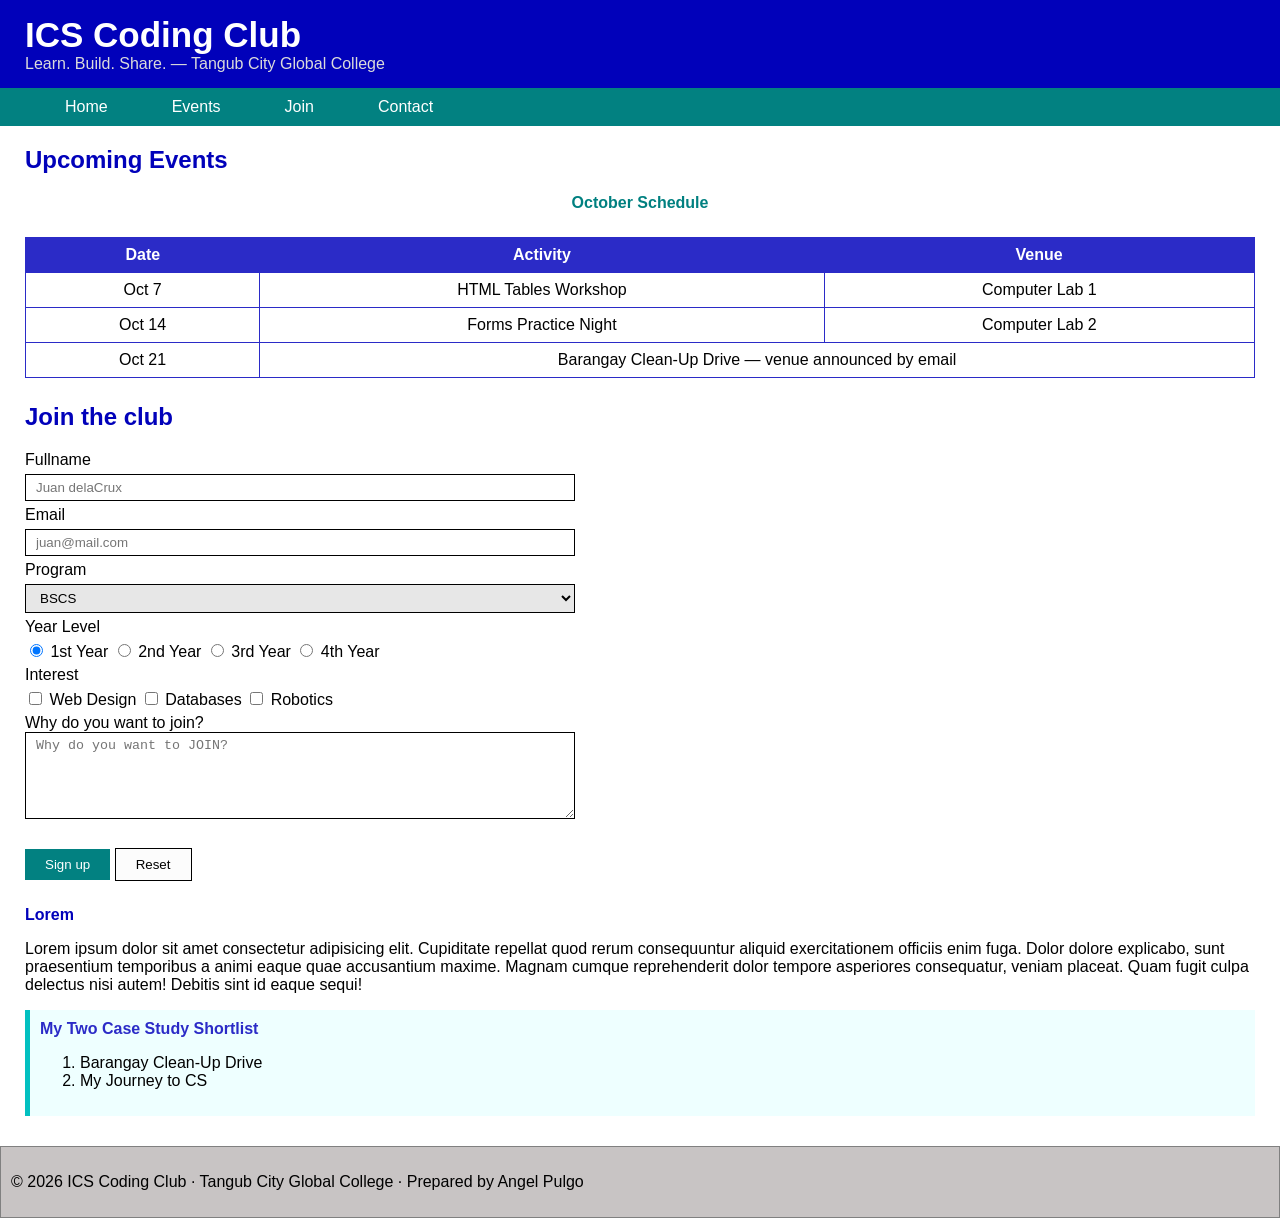
<file: index.html>
<!DOCTYPE html>
<html lang="en">

<head>
    <meta charset="UTF-8">
    <meta name="viewport" content="width=device-width, initial-scale=1.0">
    <title>Document</title>

    <style>
        :root{
            --primary:#2b2bc7;
            --hover-primary:#03c0c0;
            --header-primary:#0101ba;

        }

        html,body{
            padding: 0;
            margin: 0;
            font-family: 'Segoe UI', Tahoma, Geneva, Verdana, sans-serif; 
        }

        *{
            box-sizing: border-box;
        }
        header{
            background-color: var(--header-primary);
            color: white;
            padding: 15px 25px;

        }
        header .title {
            font-size: 35px;
            font-weight: bold;
        }

        header .subtitle {
            color: rgb(219, 219, 219);
        }

        nav {
            
            background-color: #028181;
            display: flex;
            gap: 4px;
            padding: 0 35px;
        }

        nav > div {
            padding: 10px 15px;


        }

        nav > div > a {
            color: white;
            text-decoration: none;
            padding: 10px 15px;
            transition: 0.3s ease-in-out;
        }

        nav > div > a:hover {
            background-color: #02c0c0;
        }

        .container{
            margin: 0 25px;
        }

        aside{
            background-color: #eeffff;
            border-left: 5px solid #02c0c0;
            padding: 10px;
        }
        .aside-title{
            font-weight: bold;
            color: #2b2bc7;
        }

        .form {
            display: flex;
            flex-direction: column;
            gap: 5px;
        }

        input[type="text"]{
            padding: 5px 10px;
            border:1px solid black;
        }

        input[type="email"]{
            padding: 5px 10px;
            border:1px solid black;
        }
        
        select {
            padding: 5px 10px;
            border:1px solid black;
            background-color: #e7e7e7;
        }

        textarea{
            padding: 5px 10px;
            border:1px solid black;
            width: 100%;
        }

        form {
            width: 550px;
        }

        form > div{
            margin: 5px 0;
        }

        button{
            border: 0;
            background-color: white;
            padding: 8px 20px;
        }

        .submit{
            background-color: #028181 ;
            color: white;
            transition: 0.3s ease-in-out;

        }

        .submit:hover{
            background-color: #03c0c0 ;
        }

        .reset{
            background-color: #fcfcfc ;
            color: rgb(2, 2, 2);
            transition: 0.3s ease-in-out;
            border: 1px solid black;

        }

        .reset:hover{
            background-color: #bababa ;
        }

        table{
            border: 1px solid #2b2bc7;
            border-collapse: collapse;
            text-align: center;
            width: 100%;

        }

        thead{
            background-color: #2b2bc7;
            color: white;
        }

        td{
            border: 1px solid #2b2bc7;
            padding: 8px 30px;
        }

        th{
            padding: 8px 30px;

        }

        .table-event{
            margin: 25px 0;

        }
        
        .buttons{
            margin: 25px 0;
        }

        .article-title{
            font-weight: bold;
            color: var(--header-primary);
        }

        .event-title{
            margin: 0 25px;
            font-weight: bold;

        }
        .event-title>p{
            text-align: center;
            color: teal;
        }

        h2{
            color: var(--header-primary);
        }

        footer{
            background-color: #c8c4c4;
            border: 1px solid grey;
            border-collapse: collapse;
            padding: 10px 10px;
            margin-top: 30px;
        }
    </style>
</head>

<body>
    <header>
        <div class="title">
            ICS Coding Club
        </div>
        <div class="subtitle">
            Learn. Build. Share. &mdash; Tangub City Global College
        </div>
    </header>

    <nav>
        <div><a href="home">Home</a></div>
        <div><a href="event">Events</a></div>
        <div><a href="join">Join</a></div>
        <div><a href="contact">Contact</a></div>
    </nav>
    <div class="event-title">
        <h2>Upcoming Events</h2>
        <p>October Schedule</p>
    </div>

    <div class="container">
        <section class="table-event">
            <table>
                <thead>
                    <th>Date</th>
                    <th>Activity</th>
                    <th>Venue</th>
                </thead>
                <tbody>
                    <tr>
                        <td>Oct 7</td>
                        <td>HTML Tables Workshop</td>
                        <td>Computer Lab 1</td>
                    </tr>
                    <tr>
                        <td>Oct 14</td>
                        <td>Forms Practice Night</td>
                        <td>Computer Lab 2</td>
                    </tr>
                    <tr>
                        <td>Oct 21</td>
                        <td colspan="2">Barangay Clean-Up Drive &mdash; venue announced by email</td>
                    </tr>
                </tbody>
            </table>
        </section>
        <section>
            <form action="">

                <h2>Join the club</h2>
                <div class="form">
                    <label for="">Fullname</label>
                    <input type="text" placeholder="Juan delaCrux">  
                </div>
                <div class="form">
                    <label for="">Email</label>
                    <input type="email" placeholder="juan@mail.com">  
                </div>

                <div class="form">
                    <label for="">Program</label>
                    <select name="" id="">
                        <option value="BSCS">BSCS</option>
                        <option value="BSCRIM">BSCRIM</option>
                        <option value="BSBA">BSBA</option>
                    </select>
                </div>

                <div class="form">
                    <div for="">
                        Year Level
                    </div>
                    <div>
                        <input type="radio" name="year_level" value="1st Year" id="first" checked>
                        <label for="first">1st Year</label>
    
                        <input type="radio" name="year_level" value="2nd Year" id="second">
                        <label for="second">2nd Year</label>
    
                        <input type="radio" name="year_level" value="3rd Year" id="third">
                        <label for="third">3rd Year</label>
    
                        <input type="radio" name="year_level" value="4th Year" id="fourth">
                        <label for="fourth">4th Year</label>
                    </div>

                </div>

                <div class="form">
                    <div for="">
                        Interest
                    </div>
                    <div>
                        <input type="checkbox" id="webdesign">
                        <label for="webdesign">Web Design</label>
    
                        <input type="checkbox" id="databases">
                        <label for="databases">Databases</label>
    
                        <input type="checkbox" id="robotics">
                        <label for="robotics">Robotics</label>
                    </div>
                </div>

                <div class="form-button">
                    <label for="">Why do you want to join?</label>
                    <div>
                        <textarea rows="5" placeholder="Why do you want to JOIN?"></textarea>
                    </div>
                </div>
                 <div class="buttons">
                     <button type="submit" class="submit">Sign up</button>
                     <button type="reset" class="reset">Reset</button>
                 </div>

            </form>
        </section>
        <section>
        
            <article>
                <div class="article-title">
                    Lorem
                </div>
                <p>
                    Lorem ipsum dolor sit amet consectetur adipisicing elit.
                    Cupiditate repellat quod rerum consequuntur aliquid exercitationem officiis enim fuga.
                    Dolor dolore explicabo, sunt praesentium temporibus a animi eaque quae accusantium maxime.
                    Magnam cumque reprehenderit dolor tempore asperiores consequatur, veniam placeat.
                    Quam fugit culpa delectus nisi autem! Debitis sint id eaque sequi!
                </p>

            </article>
        
        </section>
        <aside>
            <div class="aside-title">My Two Case Study Shortlist</div>
            <ol>
                <li>Barangay Clean-Up Drive</li>
                <li>My Journey to CS</li>
            </ol>
        </aside>
    </div>
    <footer>
        <p>
             &copy; 2026 ICS Coding Club &middot; Tangub City Global College &middot; Prepared by Angel Pulgo
        </p>
    </footer>
</body>

</html>
</file>
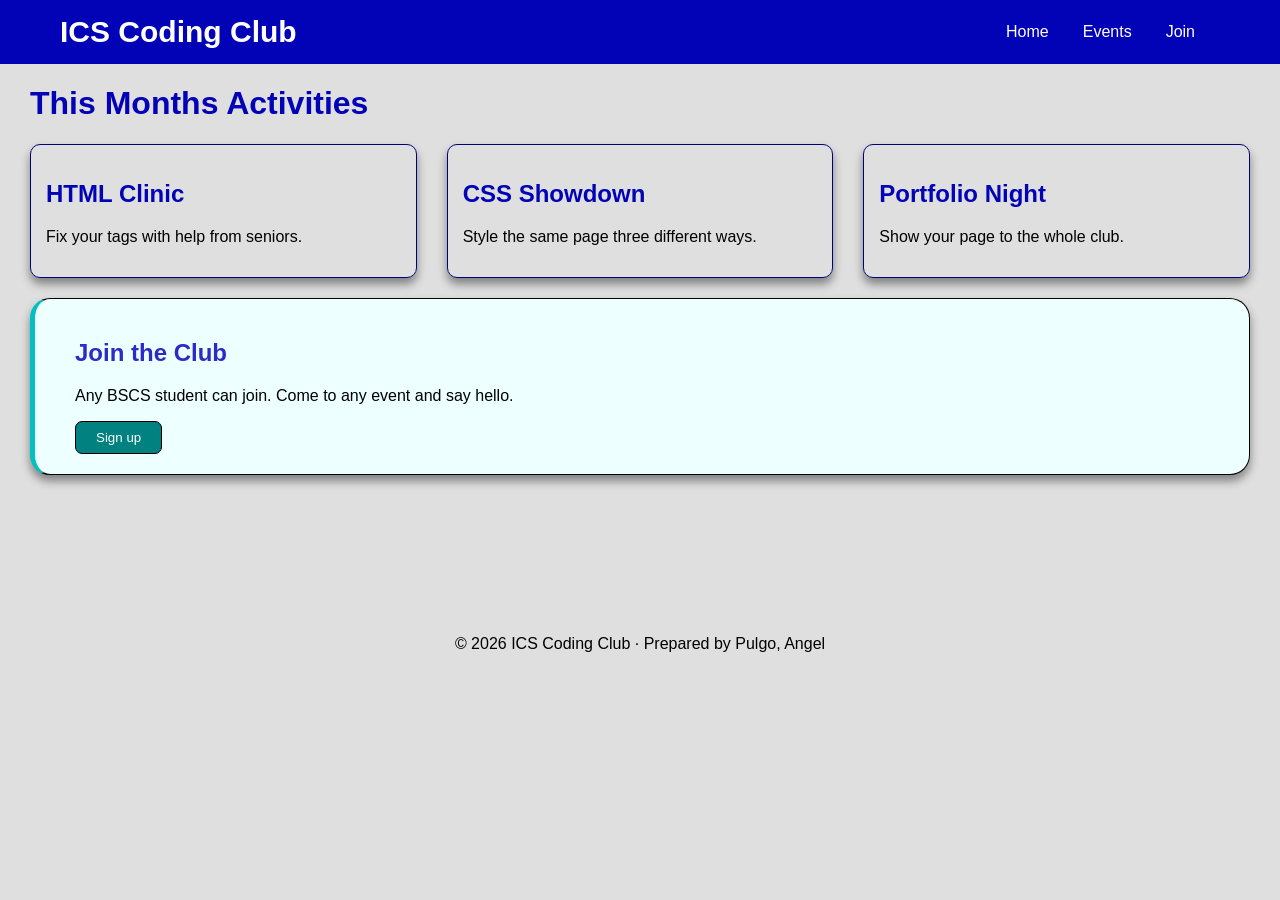
<file: content.html>
<!DOCTYPE html>
<html lang="en">
<head>
    <meta charset="UTF-8">
    <meta name="viewport" content="width=device-width, initial-scale=1.0">
    <title>Pulgo_Lab15</title>

  <link rel="stylesheet" href="content.css">
</head>
<body>
    <div class="top">
        <header>
            <div class="title">
                ICS Coding Club
            </div>
        </header>
    
        <div class="navi">
            <nav>
                <ul>
                    <li><a href="">Home</a></li>
                    <li><a href="">Events</a>
                        <div class="sub-menu"> 
                            <nav>
                                <ol>
                                    <li><a href="">HTML Clinic</a></li>
                                    <li><a href="">CSS Showdown</a></li>
                                    <li><a href="">Portfolio Night</a></li>
                                </ol>
                            </nav>
                        </div>
                    </li>
                    <li><a href="">Join</a></li>
                </ul>
            </nav>
        </div>
    </div>

    <h1>This Months Activities</h1>

    <div class="containers">

        <div class="htmlbox">
            <h2>HTML Clinic</h2>
            <p>Fix your tags with help from seniors.</p>
        </div>

        <div class="cssbox">
            <h2>CSS Showdown</h2>
            <p>Style the same page three different ways.</p>
        </div>

        <div class="portbox">
            <h2>Portfolio Night</h2>
            <p>Show your page to the whole club.</p>
        </div>
    </div>

    <div class="bot-box">
        <aside>
            <h2> Join the Club</h2>
            <p>Any BSCS student can join. Come to any event and say hello.</p>

            <button type="submit" class="submit">Sign up</button>
        </aside>

    </div>

    <!-- <div class="container">
        <h1>
            Join the Club &mdash; Angel A. Pulgo
        </h1>
        <div>
            <form action="">
                <div class="form">
                    <label for="form">Full name</label>
                    <input type="text" placeholder="">
                </div>

                <div class="form">
                    <label for="">Email</label>
                    <input type="email" placeholder="">
                </div>

                <div class="form">
                    <label for="">Program</label>
                    <select name="" id="">
                        <option value="BSCS">BSCS</option>
                        <option value="BSIT">BSIT</option>
                        <option value="BSBA">BSBA</option>
                        <option value="BSCRIM">BSCRIM</option>
                    </select>
                </div>
                 <div class="form-button">
                    <label for="">Why do you want to join?</label>
                    <div>
                        <textarea rows="5" placeholder=""></textarea>
                    </div>
                </div>
                 <div class="buttons">
                     <button type="submit" class="submit">Sign up</button>
                     <button type="reset" class="reset">Clear</button>
                 </div>

                </div>

            </form>

        </div>
    </div> -->

    <footer>
        &copy; 2026 ICS Coding Club &middot; Prepared by Pulgo, Angel
    </footer>
    
</body>
</html>
</file>
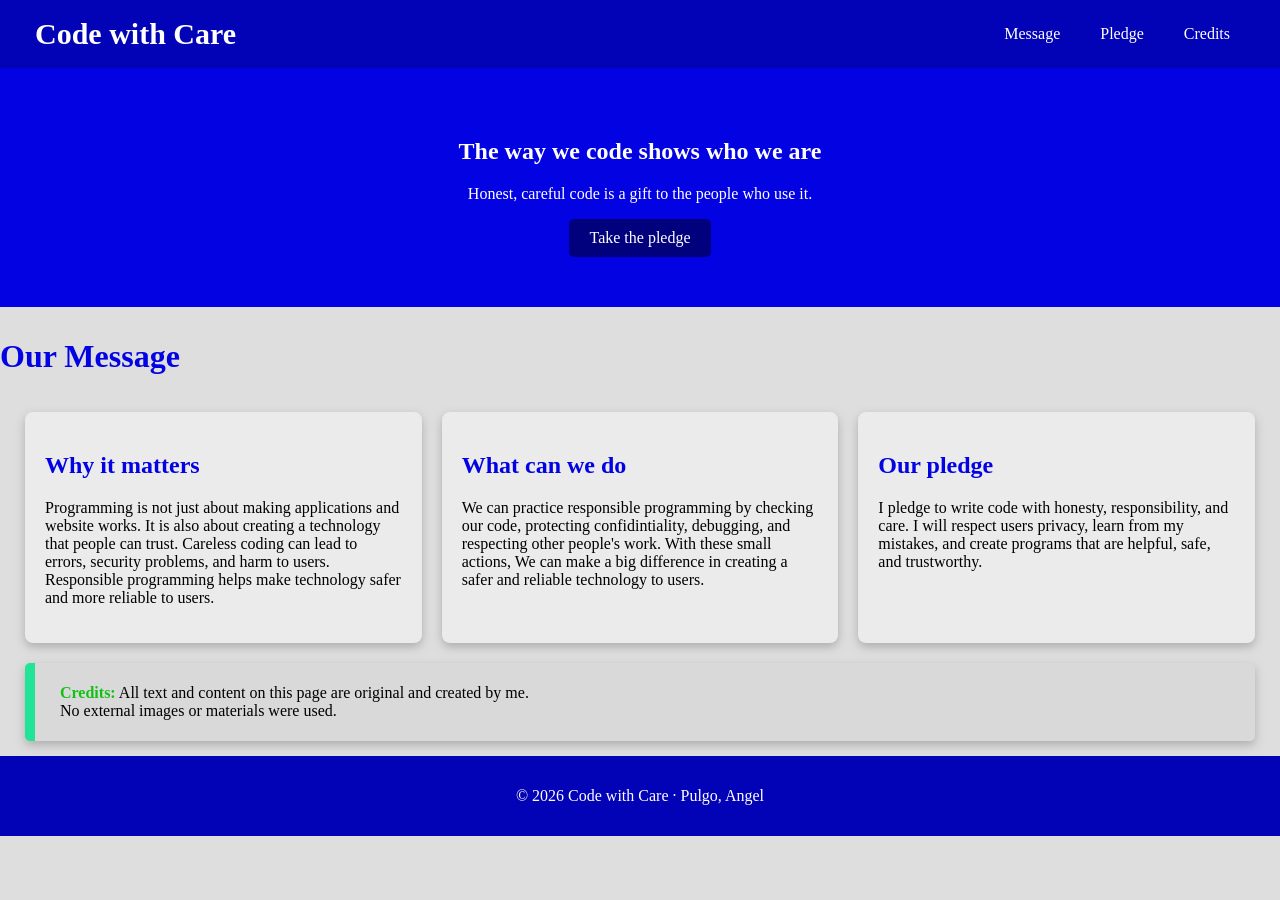
<file: contents.html>
<!DOCTYPE html>
<html lang="en">

<head>
    <!--
    Case Study: Code with Care
    Value Statement: Responsible programming creates safer and more trustworthy technology.
    Audience: Students learning programming and beginner developers.
    Action: Encourage readers to practice responsible coding and take the pledge.
    Sections: Opening Message, Why It Matters, What Can We Do, Our Pledge, Credits.
    Credits: Original content written by me. External sources and images will be credited.
    -->
    <meta charset="UTF-8">
    <meta name="viewport" content="width=device-width, initial-scale=1.0">
    <title>Pulgo_Lab16</title>
    <link rel="stylesheet" href="contents.css">
</head>

<body>
    <header class="top">
        <div class="title">
            Code with Care
        </div>

        <nav>
            <ol>
                <li><a href="#message">Message</a></li>
                <li><a href="#pledge">Pledge</a></li>
                <li><a href="#credits">Credits</a></li>
            </ol>
        </nav>

    </header>

    <section class="hero">
        <h1>The way we code shows who we are</h1>
        <p>Honest, careful code is a gift to the people who use it.</p>
        <a class="btn" href="#pledge">Take the pledge</a>
    </section>

    <h1 class="message" id="message">Our Message</h1>

    <div class="containers">

        <article class="firstmessage">
            <h2>Why it matters</h2>
            <p>Programming is not just about making applications and website works.
                It is also about creating a technology that people can trust.
                Careless coding can lead to errors, security problems, and
                harm to users. Responsible programming helps make technology
                safer and more reliable to users.</p>
        </article>

        <article class="secondmessage">
            <h2>What can we do</h2>
            <p>We can practice responsible programming by checking our code,
                protecting confidintiality, debugging, and respecting
                other people's work. With these small actions, We can make a big
                difference in creating a safer and reliable technology to users.</p>
        </article>

        <article class="thirdmessage">
            <h2 id="pledge">Our pledge</h2>
            <p>I pledge to write code with honesty, responsibility, and care.
                I will respect users privacy, learn from my mistakes, and
                create programs that are helpful, safe, and trustworthy.</p>
        </article>
    </div>


    <aside id="credits">
        <p><strong>Credits:</strong> All text and content on this page are original and created by me.
        <br> No external images or materials were used.</p>
    </aside>


    <footer>
        <p>&copy; 2026 Code with Care &middot; Pulgo, Angel</p>
    </footer>
</body>

</html>
</file>
<file: content.css>
/*
            Usability Notes:
            1. Contrast: White navigation text on a dark teal background
                for readability.
            2. Click target size: Navigation links use 10px 15px padding
                to provide a larger clickable area.
            3. Keyboard test: Tested with the Tab key to check that
                links receive visible focus and the Events dropdown
                opens when focused.

                
            Test Notes:
                Responsive Breakpoints:
                Tablet: 600px and wider
                Desktop: 1000px and wider
        */

        :root {
            --primary: hsl(240, 64%, 48%);
            --hover-primary: hsl(180, 96%, 38%);
            --header-primary: hsl(240, 98%, 36%);


            --blue-dark: hsl(240, 98%, 25%);
            --blue-light: hsl(240, 98%, 45%);
        }

        header,
        body {
            margin: 0;
            padding: 0;
            background-color: #dfdfdf;
            font-family: 'Segoe UI', Tahoma, Geneva, Verdana, sans-serif;
        }

        .top {
            display: flex;
            justify-content: space-between;
            align-items: center;
            background-color: var(--header-primary);
            padding: 0 35px;
        }

        .title {
            background-color: var(--header-primary);
            color: white;
            padding: 15px 25px;
            font-size: 30px;
            font-weight: bold;
        }

        * {
            box-sizing: border-box;
        }

        nav {
            background-color: var(--header-primary);
            padding: 0 35px;

        }

        /* MAIN NAV */
        .navi nav>ul {
            display: flex;
            list-style: none;
            padding: 0;
            margin: 0;
            gap: 4px;
        }

        .navi nav>ul>li {
            position: relative;
        }

        /*.navi a:hover beats .navi a because both have the same class
        and element but :hover adds extra feature when user puts mouse 
        on nav options it will show a light colored hovering above the nav/menu.*/

        .navi a {
            display: block;
            padding: 10px 15px;
            color: #ffffff;
            text-decoration: none;
            transition: 0.3s ease-in-out;
        }

        .navi a:hover {
            background-color: var(--hover-primary);
            color: #ffffff;
            border: 1px solid #0101ba;
            border-radius: 5px;
        }

        .navi a:focus-visible {
            outline: 2px solid #ffffff;
            outline-offset: 2px;
        }


        /* NAV FOR EVENTS */
        .sub-menu {
            display: none;
            position: absolute;
            top: 100%;
            min-width: 180px;
            left: 0;
            list-style: none;
            background-color: var(--blue-dark);
            z-index: 10;
        }

        .sub-menu nav {
            padding: 0;
        }

        .sub-menu ol {
            list-style: none;
            padding: 0;
            margin: 0;
        }

        .navi nav>ul>li:hover>.sub-menu,
        .navi nav>ul>li:focus-within>.sub-menu {
            display: block;

        }

        h1 {
            padding: 0 30px;
            color: var(--header-primary);
        }

        h2 {
            color: var(--header-primary);
            padding: 0;
        }

        .containers {
            display: flex;
            flex-direction: column;
            padding: 0 30px;
            gap: 30px;
            width: 100%;
            margin: 10px 0;
            align-items: stretch;
        }

        .htmlbox,
        .cssbox,
        .portbox {
            flex: 1;
            min-width: 0;
            background-color: var(--background-light);
            border: 1px solid var(--blue-dark);
            border-radius: 10px;
            box-shadow: 0 6px 10px grey;
            padding: 15px;
        }

        /* .form {
            display: flex;
            flex-direction: column;
            gap: 10px;
        }

        label{
            display: block;
            margin-bottom: 5px;
        }

        input[type="text"]{
            padding: 5px 10px;
            border:1px solid black;
        }

        input[type="text"]:focus{
            outline: 2px solid lightseagreen;
        }

        input[type="email"]{
            padding: 5px 10px;
            border:1px solid black;
        }

        input[type="email"]:focus{
            outline: 2px solid lightseagreen;
        }
        
        select {
            padding: 5px 10px;
            border:1px solid black;
        }

        select:focus{
            outline: 2px solid lightseagreen;
        }

        textarea{
            padding: 5px 10px;
            border:1px solid black;
            width: 100%;
        }

        textarea:focus{
            outline: 2px solid lightseagreen;
        }
        
        form > div{
            margin: 10px 0;
        }

        button{
            border: 1px solid black;
            border-radius: 7px;
            background-color: white;
            padding: 8px 20px;
        }

        .submit{
            background-color: #028181 ;
            color: white;
            transition: 0.3s ease-in-out;
            cursor: pointer;

        }

        .submit:hover{
            background-color: #03c0c0 ;
        }

        .submit:active{
            background-color: #00ba00;
        }

        .reset{
            background-color: #fcfcfc ;
            color: rgb(2, 2, 2);
            transition: 0.3s ease-in-out;
            border: 1px solid black;
            cursor: pointer;
        }

        .reset:hover{
            background-color: #bababa ;
        }

        .buttons{
            margin: 15px 0;
        } */

        aside {
            max-width: 100%;
            box-sizing: border-box;
            border: 1px solid black;
            border-radius: 20px;
            box-shadow: 0 6px 10px grey;
            background-color: #eeffff;
            border-left: 5px solid #02c0c0;
            padding: 20px 40px;
            margin: 20px 30px;
        }

        aside>h2 {
            font-weight: bold;
            color: #2b2bc7;
        }

        button {
            border: 1px solid black;
            border-radius: 7px;
            background-color: white;
            padding: 8px 20px;
        }

        .submit {
            background-color: #028181;
            color: white;
            transition: 0.3s ease-in-out;
            cursor: pointer;

        }

        .submit:hover {
            background-color: #03c0c0;
        }

        .submit:active {
            background-color: #00ba00;
        }

        footer {
            text-align: center;
            padding: 10px 10px;
            margin-top: 150px;
        }

        /* Tablet/Pad view*/
        @media (min-width: 600px) {
            .containers {
                flex-direction: row;
                width: 100%;
            }

            .top {
                flex-direction: row;
            }
        }

        /* Laptop/PC View */
        @media (min-width: 1000px) {
            .containers {
                max-width: 1450px;
                margin: 10px auto;
            }

            .title {
                font-size: 30px;
            }
        }
</file>
<file: contents.css>
* {
    box-sizing: border-box;
}

:root {
    --aside-primary: hsl(156, 78%, 51%);
    --hover-primary: hsl(180, 96%, 38%);
    --header-primary: hsl(240, 98%, 36%);
    --blue-dark: hsl(240, 98%, 25%);
    --blue-light: hsl(240, 98%, 45%);
}

body {
    margin: 0;
    padding: 0;
    background-color: hsl(0, 0%, 87%);
}

header {
    background-color: var(--header-primary);
    color: white;
}

.top {
    display: flex;
    justify-content: space-between;
    align-items: center;
    padding: 15px 35px;
}

.title {
    font-size: 28px;
    font-weight: bold;
}

nav{
    padding: 0;
}

nav ol {
    display: flex;
    list-style: none;
    padding: 0;
    margin: 0;
    gap: 10px;
}

nav a {
    display: block;
    padding: 10px 15px;
    color: white;
    text-decoration: none;
    transition: 0.03 ease-in-out;
}

nav a:hover {
    background-color: var(--hover-primary);
    color: white;
    border-radius: 5px;
}

nav a:focus-visible {
    outline: 2px solid white;
    outline-offset: 2px;
}

.hero {
    text-align: center;
    padding: 50px 20px;
    background-color: var(--blue-light);
    color: white;
}

.btn {
    display: inline-block;
    padding: 10px 20px;
    background-color: var(--blue-dark);
    color: white;
    text-decoration: none;
    border-radius: 5px;
}

.btn:hover {
    background-color: #03c0c0;
}

.btn:active {
    background-color: var(--aside-primary);
}


/* h1 message */
.message {
    padding: 10px 0;
    color: var(--blue-light);
}

h2 {
    color: var(--blue-light);
}

/* 3 boxes */
.containers {
    display: flex;
    flex-direction: column;
    gap: 20px;
    padding: 5px 25px;
}

.firstmessage,
.secondmessage,
.thirdmessage {
    flex: 1;
    background-color: hsl(0, 0%, 92%);
    padding: 20px;
    border-radius: 8px;
    box-shadow: 0 4px 10px rgba(128, 128, 128, 0.5);
}


aside {
    background-color: hsl(0, 0%, 85%);
    padding: 5px 25px;
    margin: 15px 25px;
    border-left: 10px solid var(--aside-primary);
    box-shadow: 0 4px 10px rgba(128, 128, 128, 0.5);
    border-radius: 5px;

}


footer {
    background-color: var(--header-primary);
    color: white;
    text-align: center;
    padding: 15px;
}

strong{
    color: rgb(21, 192, 21);
}



/* Tablet/Pad view*/
@media (min-width: 600px) {
    .containers {
        flex-direction: row;
        width: 100%;
    }

    .top {
        flex-direction: row;
    }
}

/* Laptop/PC View */
@media (min-width: 1000px) {
    .containers {
        max-width: 1450px;
        margin: 10px auto;
    }

    .title {
        font-size: 30px;
    }
}
</file>
